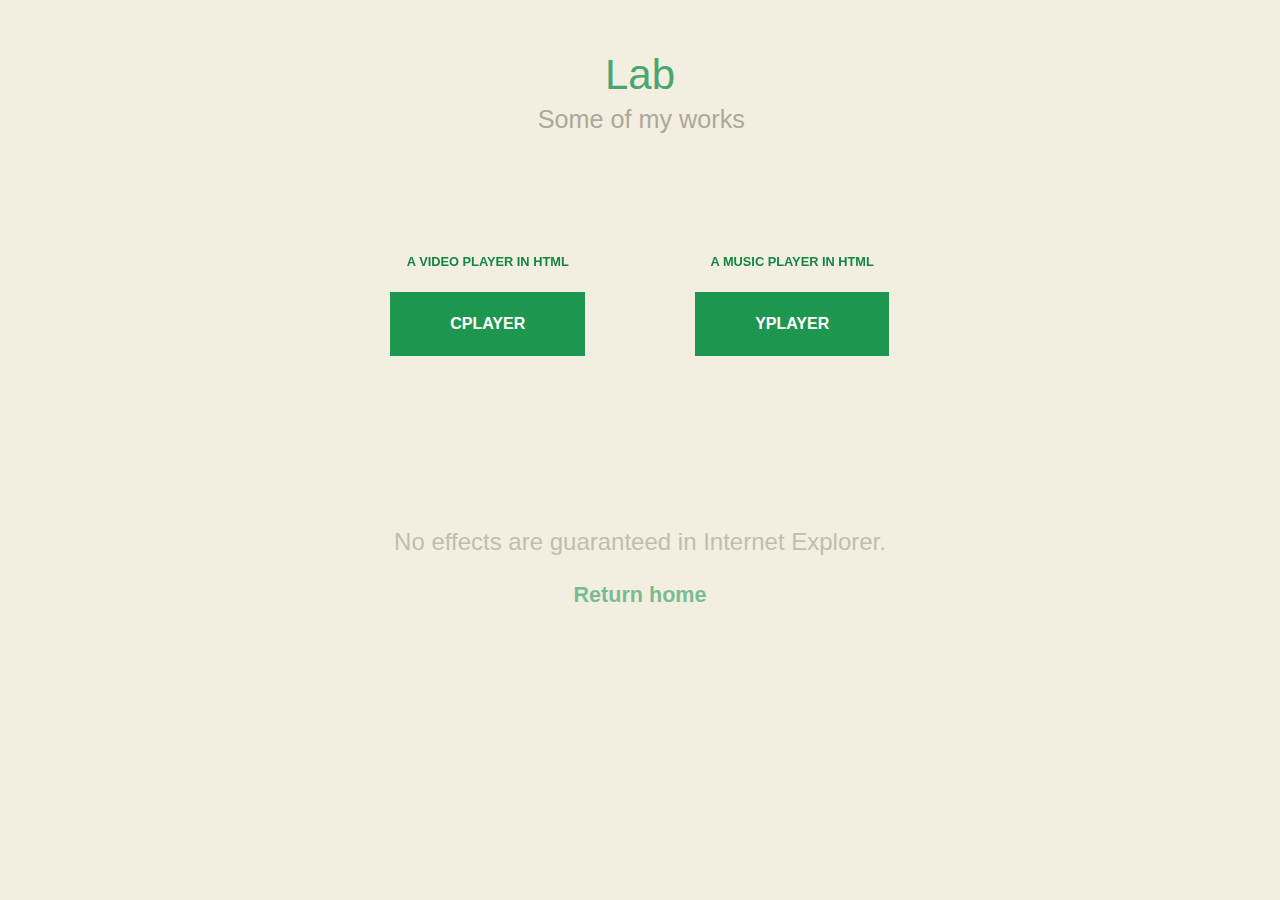
<file: index.html>
<!DOCTYPE html>
<html>
<head>
    <title>Lab</title>
    <style type="text/css">
        @import url(https://fonts.lug.ustc.edu.cn/css?family=Lato:300,400,700|Montserrat);
        html, body, .content {
            height: 100%;
        }
        *, *:after, *::before {
            -moz-box-sizing: border-box;
            box-sizing: border-box;
        }
        body {
            background: #444;
            color: #48a770;
            font-weight: 300;
            font-family: 'Lato', Calibri, Arial, sans-serif;
            margin: 0;
        }
        .content {
            overflow-y: scroll;
            background: #f3efe0;
            position: relative;
        }
        header {
            margin: 0 auto 1em;
            padding: 3em;
            text-align: center;
        }
        header h1 {
            margin: 0;
            font-weight: 300;
            font-size: 2.625em;
            line-height: 1.3;
        }
        header span {
            display: block;
            padding: 0 0 0.6em 0.1em;
            font-size: 60%;
            color: #aca89a;
        }
        .info {
            text-align: center;
            font-size: 1.5em;
            margin-top: 1em;
            clear: both;
            padding: 3em 0;
            opacity: 0.7;
            color: #aca89a;
        }
        .info a {
            font-weight: 700;
            font-size: 0.9em;
        }
        a {
            text-decoration: none;
            color: #48a770;
        }
        a, button {
            outline: none;
        }
        section {
            position: relative;
            text-align: center;
            padding: 1em 1em 3em;
        }
        section h2 {
            text-transform: uppercase;
            color: #148544;
            font-weight: 700;
            padding: 1em;
            font-size: 0.8em;
            -webkit-backface-visibility: hidden;
        }
        .wrapper {
            text-align: center;
            vertical-align: top;
        }
        .wrapper section {
            display: inline-block;
            width: 300px;
        }
        .wrapper a {
            position: relative;
            display: inline-block;
            padding: 0 60px;
            outline: none;
            border: none;
            background: #1d9650;
            color: #fff;
            text-transform: uppercase;
            font-size: 1em;
            font-weight: 700;
            line-height: 4;
            cursor: pointer;
            overflow: hidden;
            z-index: 1;
        }
        .wrapper a:after {
            width: 100%;
            height: 0;
            top: 50%;
            left: 50%;
            background: #fff;
            opacity: 0;
            -webkit-transform: translateX(-50%) translateY(-50%) rotate(45deg);
            -moz-transform: translateX(-50%) translateY(-50%) rotate(45deg);
            -ms-transform: translateX(-50%) translateY(-50%) rotate(45deg);
            transform: translateX(-50%) translateY(-50%) rotate(45deg);
            z-index: -1;
            content: '';
            position: absolute;
            -webkit-transition: all 0.3s;
            -moz-transition: all 0.3s;
            transition: all 0.3s;
        }
        .wrapper a:hover {
            color: #1d9650;
        }
        .wrapper a:hover:after {
            height: 260%;
            opacity: 1;
        }
    </style>
</head>
<body>
<div class="content">
    <header>
        <h1>
            Lab
            <span>Some of my works</span>
        </h1>
    </header>
    <div class="wrapper">
        <section>
            <h2>A video player in HTML</h2>
            <a href="CPlayer/index.html">CPlayer</a>
        </section>
        <section>
            <h2>A music player in HTML</h2>
            <a href="YPlayer/new.html">YPlayer</a>
        </section>
    </div>
    <div class="main clearfix">
        <div class="info">
            <p>No effects are guaranteed in Internet Explorer.</p>
            <p><a href="//mynook.info">Return home</a></p>
        </div>
    </div>
</div>
<script>
    var in_frame;
    try{
        in_frame = window.top !== window.self;
    }catch(e){
        in_frame = true;
    }
    if(in_frame && !/^(http|https):\/\/lab.mynook.info\/$/gi.test(document.referrer)){
        setTimeout(function(){
            document.write('This site is not allowed to embed this page, please follow this link: <a href="//lab.mynook.info">lab.mynook.info</a>.');
        }, 1000);
    }
</script>
</body>
</html>
</file>
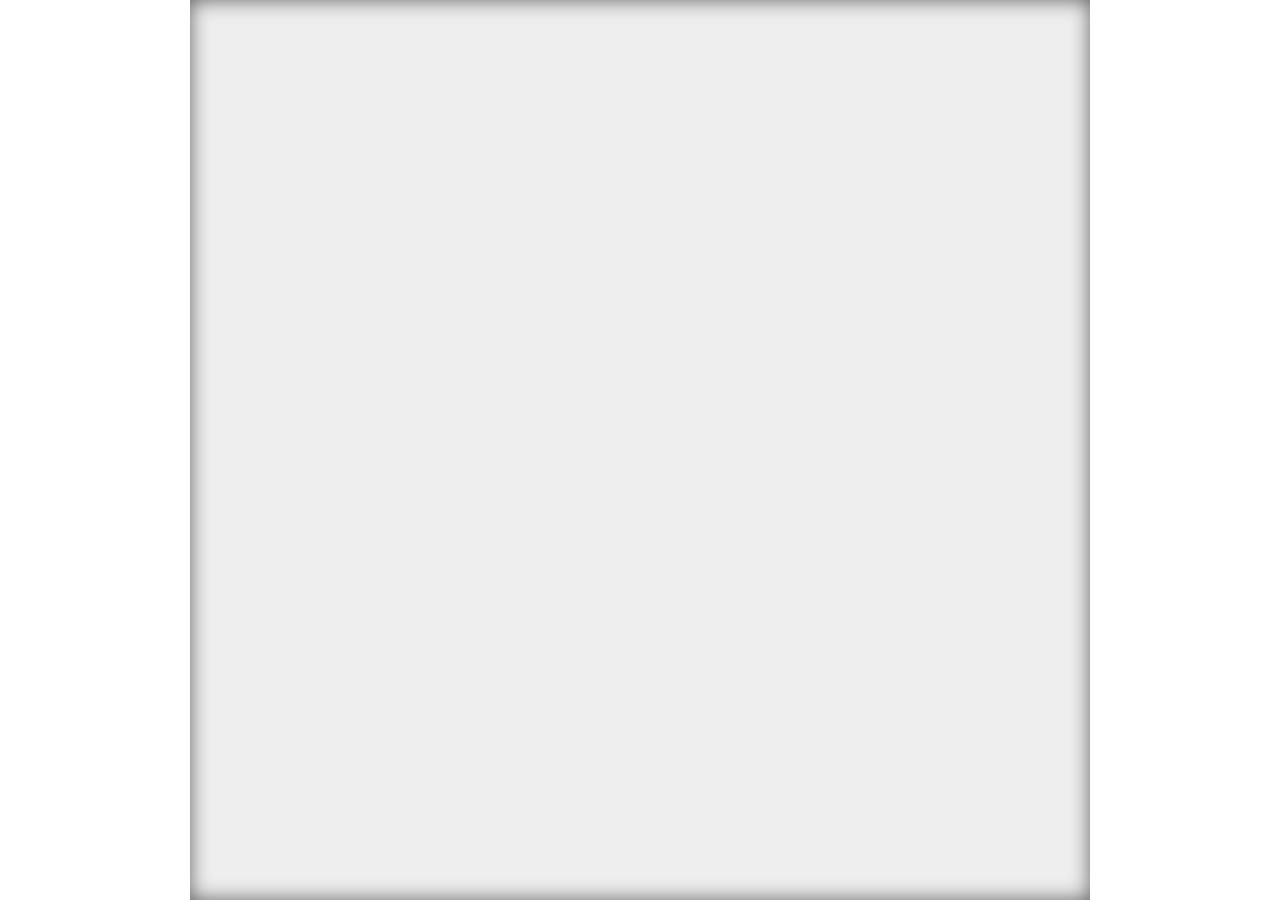
<file: clock/index.html>
<!doctype html>
<html>
<head>
	<meta charset=utf-8>
	<title>Canvas Clock</title>
	<link rel="stylesheet" href="clock.css">
</head>
<body>
	<script type="text/javascript" src="clock.js"></script>
</body>
</html>
</file>
<file: clock/clock.css>
body{
    margin: 0;
    padding: 0;
    text-align: center;
}

#cclock{
    background-color: #eeeeee;
    box-shadow: 0 0 20px rgba(0, 0, 0, .6) inset;
}
</file>
